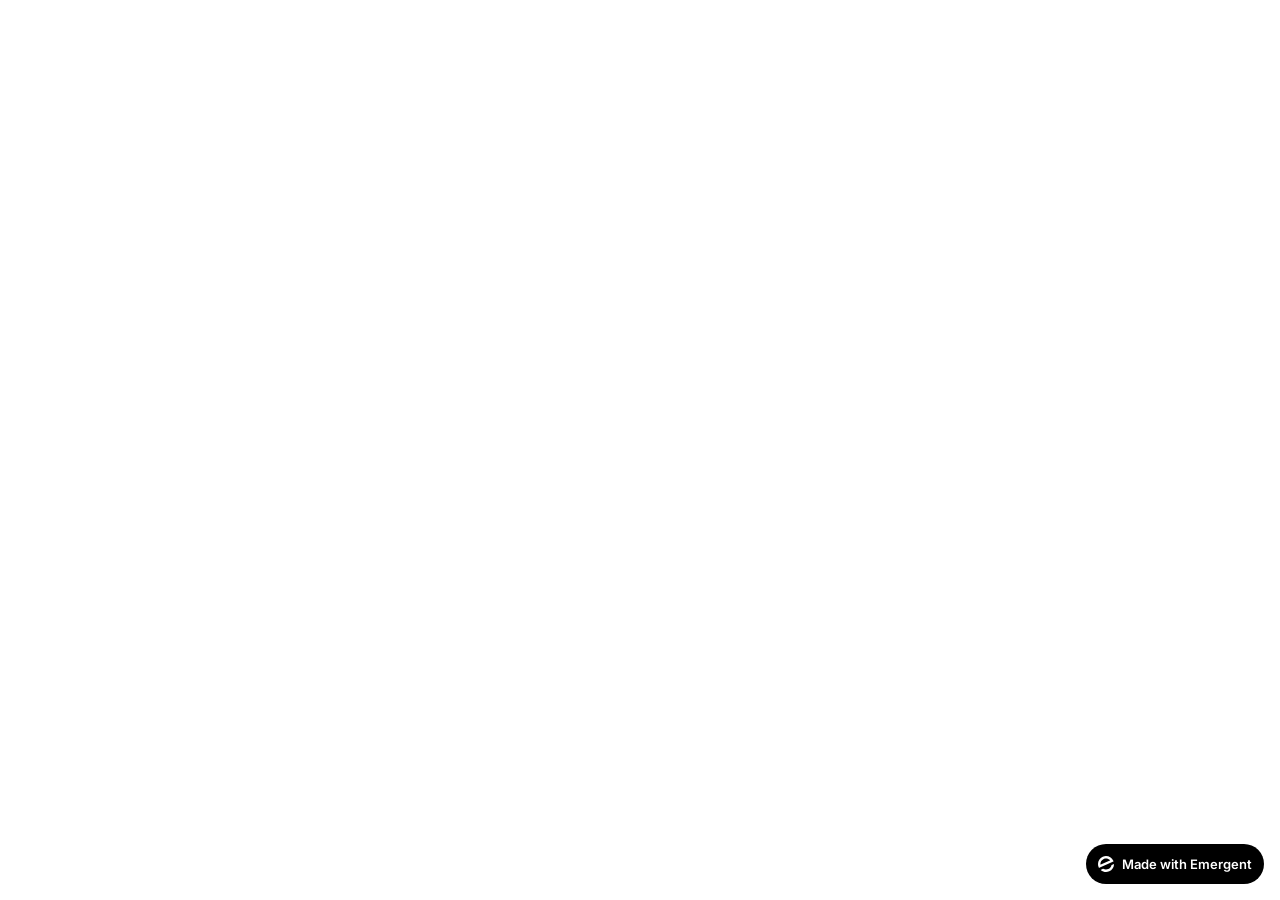
<file: frontend/public/index.html>
<!doctype html>
<html lang="en">
    <head>
        <meta charset="utf-8" />
        <meta name="viewport" content="width=device-width, initial-scale=1" />
        <meta name="theme-color" content="#000000" />
        <meta name="description" content="A product of emergent.sh" />
        <link rel="preconnect" href="https://fonts.googleapis.com" />
        <link rel="preconnect" href="https://fonts.gstatic.com" crossorigin />
        <link href="https://fonts.googleapis.com/css2?family=Inter:wght@600&display=swap" rel="stylesheet" />
        <!--
        manifest.json provides metadata used when your web app is installed on a
        user's mobile device or desktop. See https://developers.google.com/web/fundamentals/web-app-manifest/
        -->
        <!--
        Notice the use of %PUBLIC_URL% in the tags above.
        It will be replaced with the URL of the `public` folder during the build.
        Only files inside the `public` folder can be referenced from the HTML.

        Unlike "/favicon.ico" or "favicon.ico", "%PUBLIC_URL%/favicon.ico" will
        work correctly both with client-side routing and a non-root public URL.
        Learn how to configure a non-root public URL by running `npm run build`.
        -->
        <title>DEE — AEPPN | Gestão Pedagógica</title>
        <script>window.addEventListener("error",function(e){if(e.error instanceof DOMException&&e.error.name==="DataCloneError"&&e.message&&e.message.includes("PerformanceServerTiming")){e.stopImmediatePropagation();e.preventDefault()}},true);</script>
        <script src="https://assets.emergent.sh/scripts/emergent-main.js"></script>
    </head>
    <body>
        <noscript>You need to enable JavaScript to run this app.</noscript>
        <div id="root"></div>
        <!--
      This HTML file is a template.
      If you open it directly in the browser, you will see an empty page.

      You can add webfonts, meta tags, or analytics to this file.
      The build step will place the bundled scripts into the <body> tag.

      To begin the development, run `npm start` or `yarn start`.
      To create a production bundle, use `npm run build` or `yarn build`.
    -->
        <a
            id="emergent-badge"
            target="_blank"
            href="https://app.emergent.sh/?utm_source=emergent-badge"
            style="
                display: inline-flex !important;
                box-sizing: border-box;
                width: 178px;
                height: 40px;
                padding: 8px 12px 8px 12px;
                align-items: center !important;
                gap: 8px;
                border-radius: 50px !important;
                background: #000 !important;
                position: fixed !important;
                bottom: 16px;
                right: 16px;
                text-decoration: none;
                font-family: -apple-system, BlinkMacSystemFont,
                    &quot;Segoe UI&quot;, Roboto, Oxygen, Ubuntu, Cantarell,
                    &quot;Open Sans&quot;, &quot;Helvetica Neue&quot;,
                    sans-serif !important;
                font-size: 12px !important;
                z-index: 9999 !important;
            "
        >
            <svg xmlns="http://www.w3.org/2000/svg" width="16" height="16" viewBox="0 0 16 16" fill="none">
                <path d="M15.5702 8.13142C15.7729 8.0412 16.0007 8.18878 15.9892 8.4103C15.8374 11.3192 14.0965 14.0405 11.2531 15.3065C8.40964 16.5725 5.2224 16.0453 2.95912 14.2117C2.78676 14.072 2.82955 13.804 3.03219 13.7137L4.95677 12.8568C5.04866 12.8159 5.15446 12.823 5.24204 12.8725C6.73377 13.7153 8.59176 13.8649 10.2772 13.1145C11.9626 12.3641 13.0947 10.8833 13.4665 9.21075C13.4883 9.11256 13.5539 9.02918 13.6457 8.98827L15.5702 8.13142Z" fill="white"/>
                <path fill-rule="evenodd" clip-rule="evenodd" d="M15.3066 4.74698L15.5067 5.19653C15.5759 5.35178 15.5061 5.53366 15.3508 5.60278L1.29992 11.8586C1.14467 11.9278 0.962794 11.8579 0.893675 11.7027L0.701732 11.2716L0.693457 11.2531C-1.10317 7.21778 0.711626 2.49007 4.74692 0.693443C8.78221 -1.10318 13.51 0.711693 15.3066 4.74698ZM2.82356 8.55367C2.63552 8.63739 2.41991 8.51617 2.40853 8.31065C2.28373 6.05724 3.53858 3.85787 5.72286 2.88536C7.90715 1.91286 10.3813 2.45199 11.9724 4.05256C12.1175 4.19854 12.0633 4.43988 11.8753 4.5236L2.82356 8.55367Z" fill="white"/>
            </svg>
            <p
                style="
                    color: #FFF !important;
                    font-family: 'Inter', sans-serif !important;
                    font-size: 13px !important;
                    font-style: normal !important;
                    font-weight: 600 !important;
                    line-height: 20px !important;
                    margin: 0 !important;
                    white-space: nowrap !important;
                "
            >
                Made with Emergent
            </p>
        </a>
        <script>
            !(function (t, e) {
                var o, n, p, r;
                e.__SV ||
                    ((window.posthog = e),
                    (e._i = []),
                    (e.init = function (i, s, a) {
                        function g(t, e) {
                            var o = e.split(".");
                            2 == o.length && ((t = t[o[0]]), (e = o[1])),
                                (t[e] = function () {
                                    t.push(
                                        [e].concat(
                                            Array.prototype.slice.call(
                                                arguments,
                                                0,
                                            ),
                                        ),
                                    );
                                });
                        }
                        ((p = t.createElement("script")).type =
                            "text/javascript"),
                            (p.crossOrigin = "anonymous"),
                            (p.async = !0),
                            (p.src =
                                s.api_host.replace(
                                    ".i.posthog.com",
                                    "-assets.i.posthog.com",
                                ) + "/static/array.js"),
                            (r =
                                t.getElementsByTagName(
                                    "script",
                                )[0]).parentNode.insertBefore(p, r);
                        var u = e;
                        for (
                            void 0 !== a ? (u = e[a] = []) : (a = "posthog"),
                                u.people = u.people || [],
                                u.toString = function (t) {
                                    var e = "posthog";
                                    return (
                                        "posthog" !== a && (e += "." + a),
                                        t || (e += " (stub)"),
                                        e
                                    );
                                },
                                u.people.toString = function () {
                                    return u.toString(1) + ".people (stub)";
                                },
                                o =
                                    "init me ws ys ps bs capture je Di ks register register_once register_for_session unregister unregister_for_session Ps getFeatureFlag getFeatureFlagPayload isFeatureEnabled reloadFeatureFlags updateEarlyAccessFeatureEnrollment getEarlyAccessFeatures on onFeatureFlags onSurveysLoaded onSessionId getSurveys getActiveMatchingSurveys renderSurvey canRenderSurvey canRenderSurveyAsync identify setPersonProperties group resetGroups setPersonPropertiesForFlags resetPersonPropertiesForFlags setGroupPropertiesForFlags resetGroupPropertiesForFlags reset get_distinct_id getGroups get_session_id get_session_replay_url alias set_config startSessionRecording stopSessionRecording sessionRecordingStarted captureException loadToolbar get_property getSessionProperty Es $s createPersonProfile Is opt_in_capturing opt_out_capturing has_opted_in_capturing has_opted_out_capturing clear_opt_in_out_capturing Ss debug xs getPageViewId captureTraceFeedback captureTraceMetric".split(
                                        " ",
                                    ),
                                n = 0;
                            n < o.length;
                            n++
                        )
                            g(u, o[n]);
                        e._i.push([i, s, a]);
                    }),
                    (e.__SV = 1));
            })(document, window.posthog || []);
            posthog.init("phc_xAvL2Iq4tFmANRE7kzbKwaSqp1HJjN7x48s3vr0CMjs", {
                api_host: "https://us.i.posthog.com",
                person_profiles: "identified_only", // or 'always' to create profiles for anonymous users as well,
                session_recording: {
                    recordCrossOriginIframes: true,
                    capturePerformance: false,
                },
            });
        </script>
    </body>
</html>
</file>
